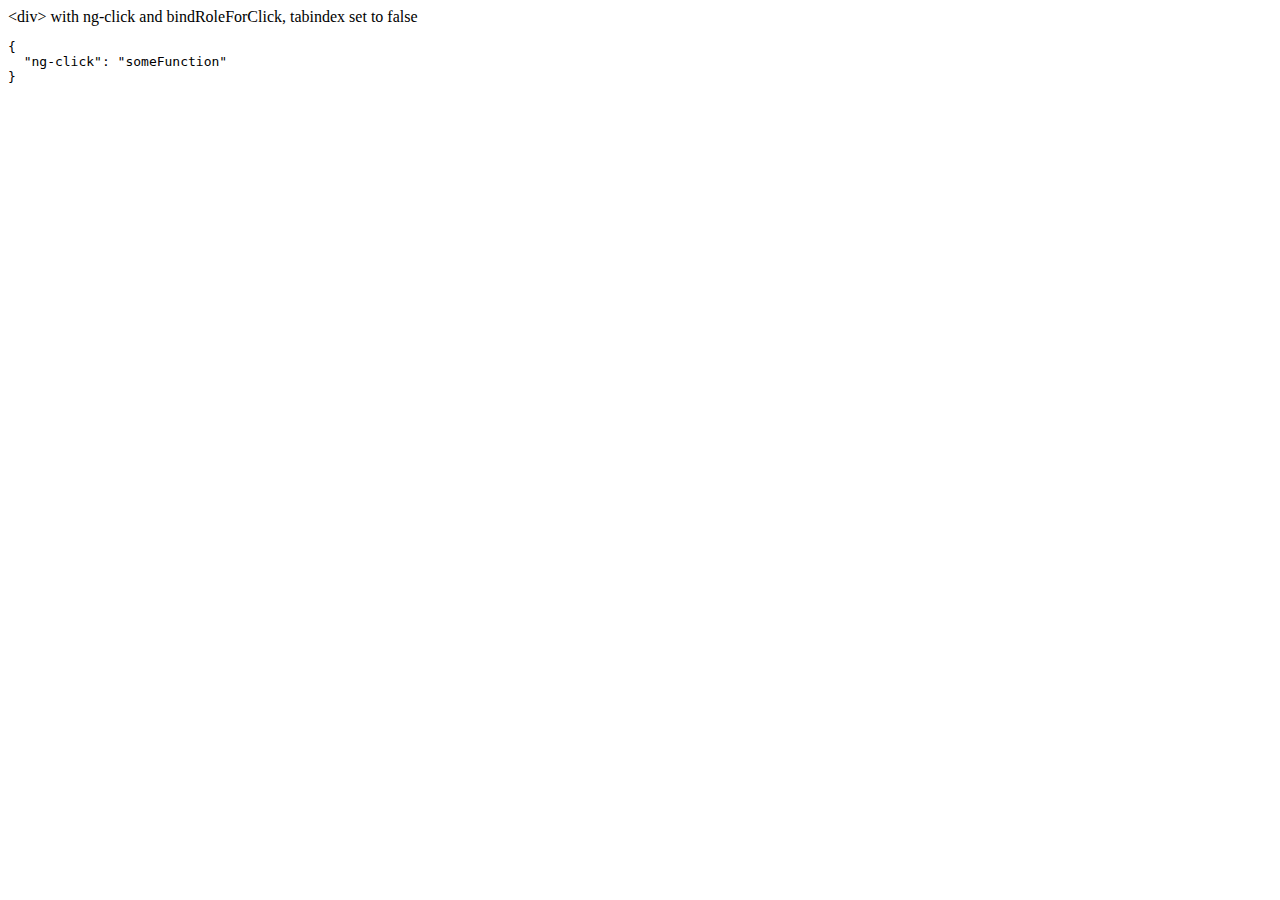
<file: src/main/resources/static/angular/docs/examples/example-accessibility-ng-click/index.html>
<!doctype html>
<html lang="en">
<head>
  <meta charset="UTF-8">
  <title>Example - example-accessibility-ng-click</title>
  

  <script src="../../../angular.min.js"></script>
  <script src="../../../angular-aria.js"></script>
  

  
</head>
<body ng-app="ngAria_ngClickExample">
   <div ng-click="someFunction" show-attrs>
   &lt;div&gt; with ng-click and bindRoleForClick, tabindex set to false
 </div>
<script>
 angular.module('ngAria_ngClickExample', ['ngAria'], function config($ariaProvider) {
   $ariaProvider.config({
     bindRoleForClick: false,
     tabindex: false
   });
 })
 .directive('showAttrs', function() {
   return function(scope, el, attrs) {
     var pre = document.createElement('pre');
     el.after(pre);
     scope.$watch(function() {
       var attrs = {};
       Array.prototype.slice.call(el[0].attributes, 0).forEach(function(item) {
         if (item.name !== 'show-attrs') {
           attrs[item.name] = item.value;
         }
       });
       return attrs;
     }, function(newAttrs, oldAttrs) {
       pre.textContent = JSON.stringify(newAttrs, null, 2);
     }, true);
   }
 });
</script>
</body>
</html>
</file>
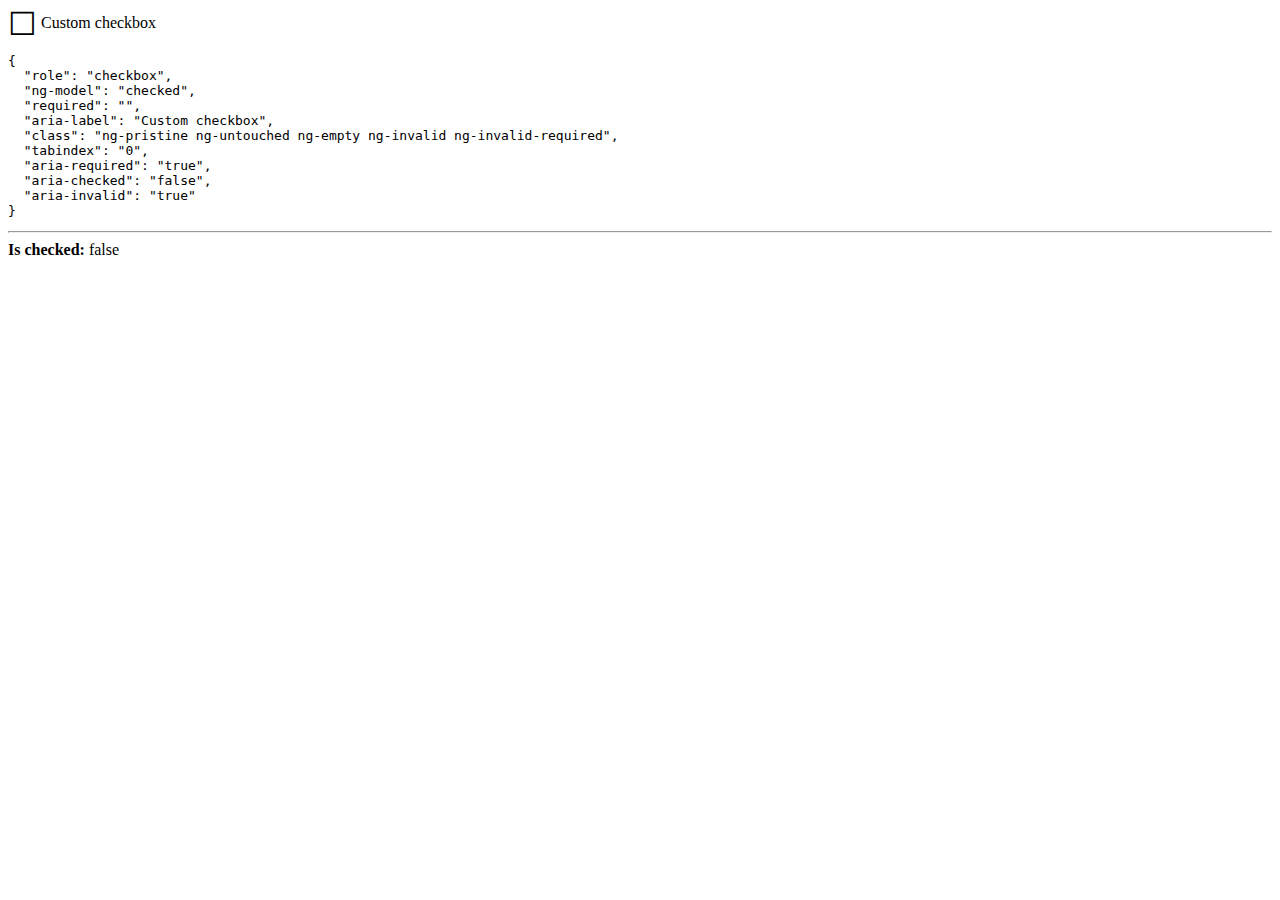
<file: src/main/resources/static/angular/docs/examples/example-accessibility-ng-model/index.html>
<!doctype html>
<html lang="en">
<head>
  <meta charset="UTF-8">
  <title>Example - example-accessibility-ng-model</title>
  <link href="style.css" rel="stylesheet" type="text/css">
  

  <script src="../../../angular.min.js"></script>
  <script src="../../../angular-aria.js"></script>
  <script src="script.js"></script>
  

  
</head>
<body ng-app="ngAria_ngModelExample">
  <form>
  <custom-checkbox role="checkbox" ng-model="checked" required
      aria-label="Custom checkbox" show-attrs>
    Custom checkbox
  </custom-checkbox>
</form>
<hr />
<b>Is checked:</b> {{ !!checked }}
</body>
</html>
</file>
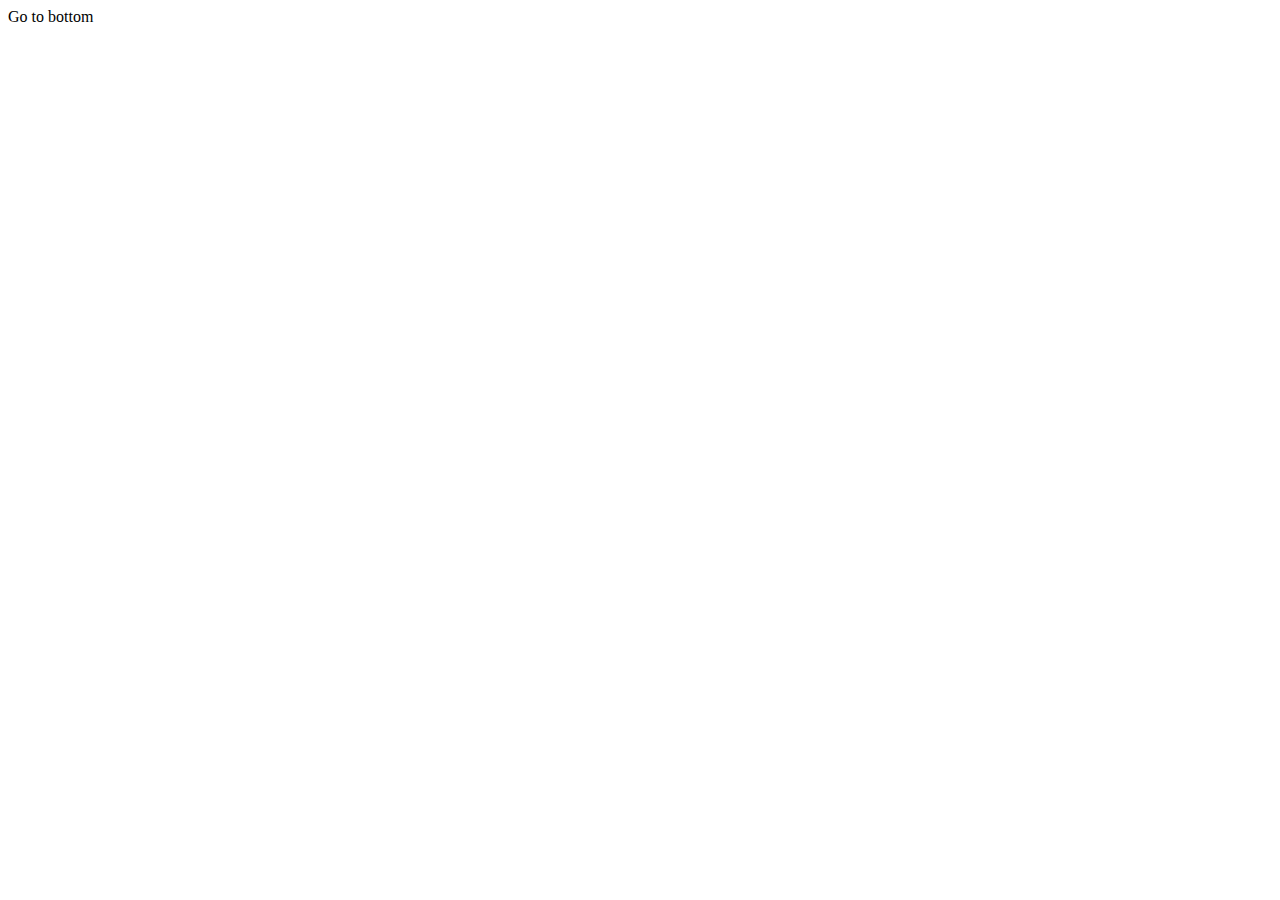
<file: src/main/resources/static/angular/docs/examples/example-anchor-scroll/index.html>
<!doctype html>
<html lang="en">
<head>
  <meta charset="UTF-8">
  <title>Example - example-anchor-scroll</title>
  <link href="style.css" rel="stylesheet" type="text/css">
  

  <script src="../../../angular.min.js"></script>
  <script src="script.js"></script>
  

  
</head>
<body ng-app="anchorScrollExample">
  <div id="scrollArea" ng-controller="ScrollController">
  <a ng-click="gotoBottom()">Go to bottom</a>
  <a id="bottom"></a> You're at the bottom!
</div>
</body>
</html>
</file>
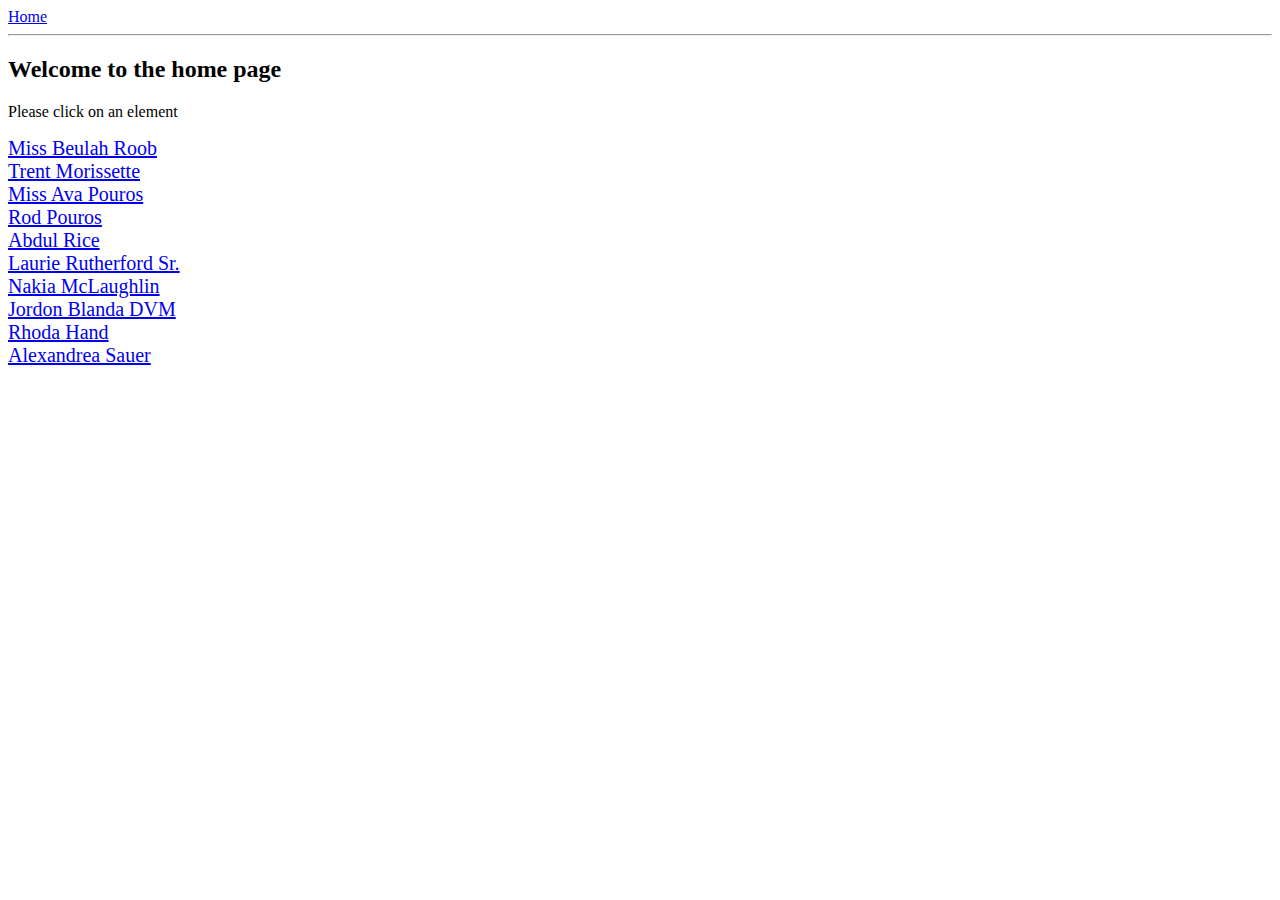
<file: src/main/resources/static/angular/docs/examples/example-anchoringExample/index.html>
<!doctype html>
<html lang="en">
<head>
  <meta charset="UTF-8">
  <title>Example - example-anchoringExample</title>
  <link href="animations.css" rel="stylesheet" type="text/css">
  

  <script src="../../../angular.min.js"></script>
  <script src="../../../angular-animate.js"></script>
  <script src="../../../angular-route.js"></script>
  <script src="script.js"></script>
  

  
</head>
<body ng-app="anchoringExample">
  <a href="#!/">Home</a>
<hr />
<div class="view-container">
  <div ng-view class="view"></div>
</div>
</body>
</html>
</file>
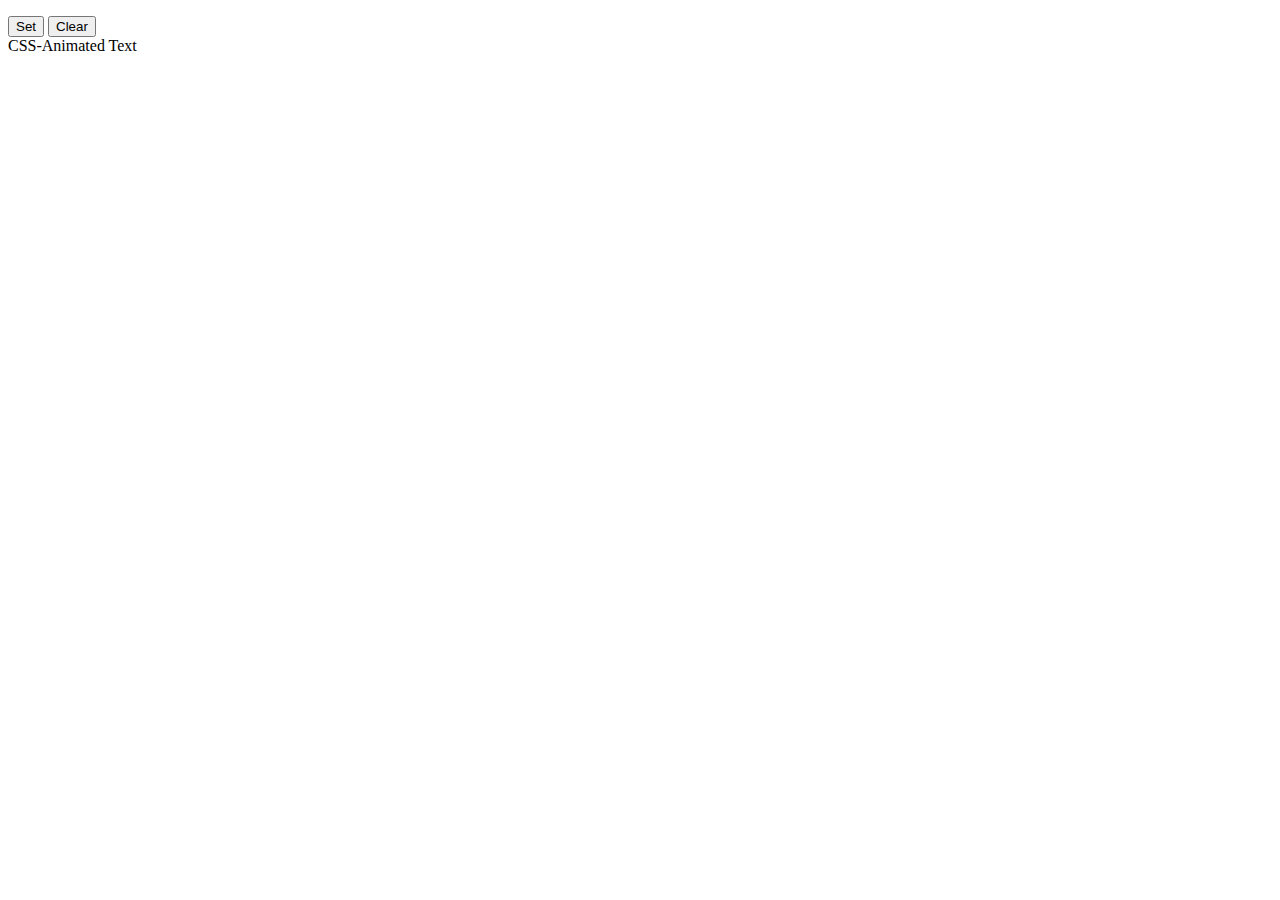
<file: src/main/resources/static/angular/docs/examples/example-animate-css-class/index.html>
<!doctype html>
<html lang="en">
<head>
  <meta charset="UTF-8">
  <title>Example - example-animate-css-class</title>
  <link href="style.css" rel="stylesheet" type="text/css">
  

  <script src="../../../angular.min.js"></script>
  <script src="../../../angular-animate.js"></script>
  

  
</head>
<body ng-app="ngAnimate">
  <p>
  <button ng-click="myCssVar='css-class'">Set</button>
  <button ng-click="myCssVar=''">Clear</button>
  <br>
  <span ng-class="myCssVar">CSS-Animated Text</span>
</p>
</body>
</html>
</file>
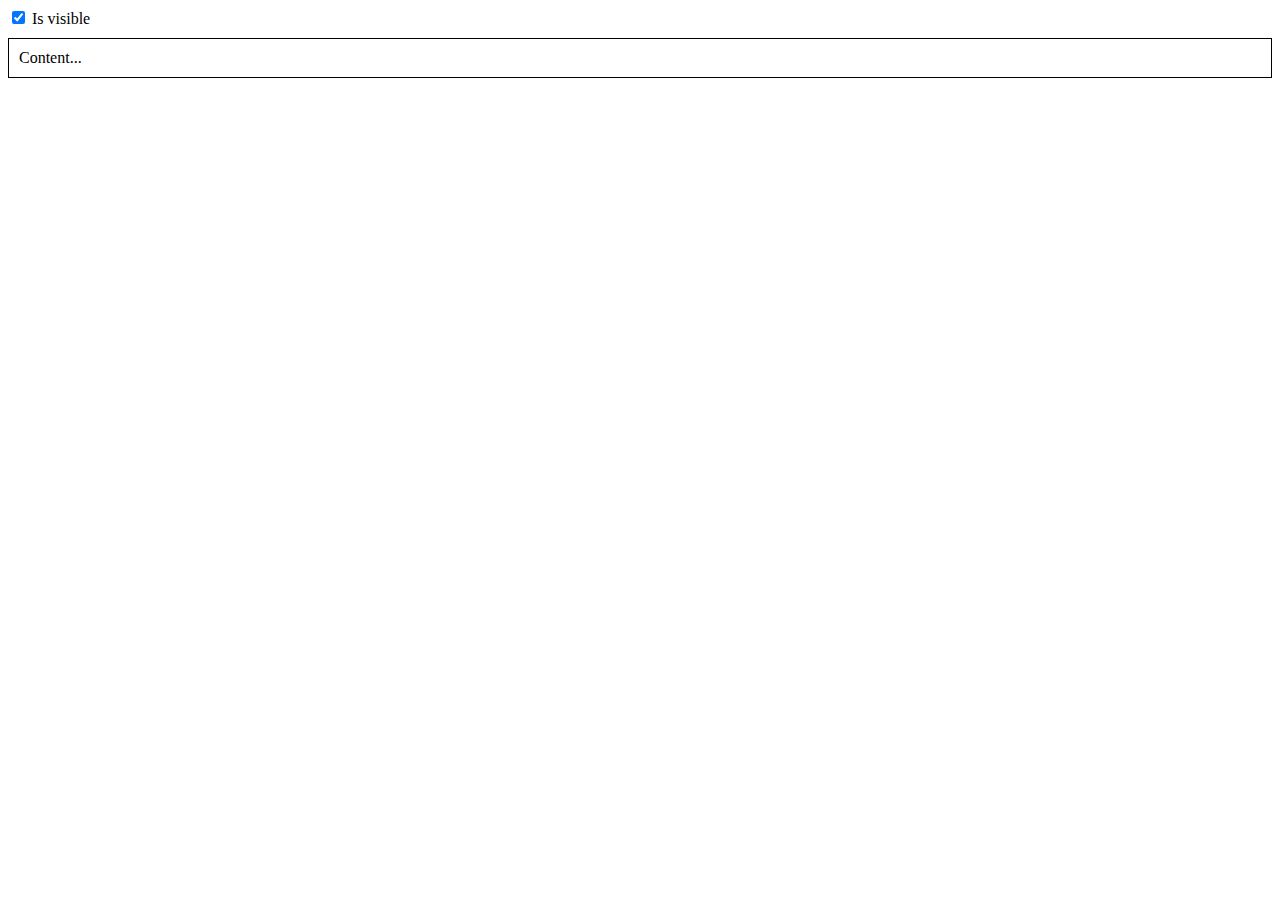
<file: src/main/resources/static/angular/docs/examples/example-animate-ng-show/index.html>
<!doctype html>
<html lang="en">
<head>
  <meta charset="UTF-8">
  <title>Example - example-animate-ng-show</title>
  <link href="animations.css" rel="stylesheet" type="text/css">
  

  <script src="../../../angular.min.js"></script>
  <script src="../../../angular-animate.js"></script>
  

  
</head>
<body ng-app="ngAnimate">
  <div ng-init="checked = true">
  <label>
    <input type="checkbox" ng-model="checked" />
    Is visible
  </label>
  <div class="content-area sample-show-hide" ng-show="checked">
    Content...
  </div>
</div>
</body>
</html>
</file>
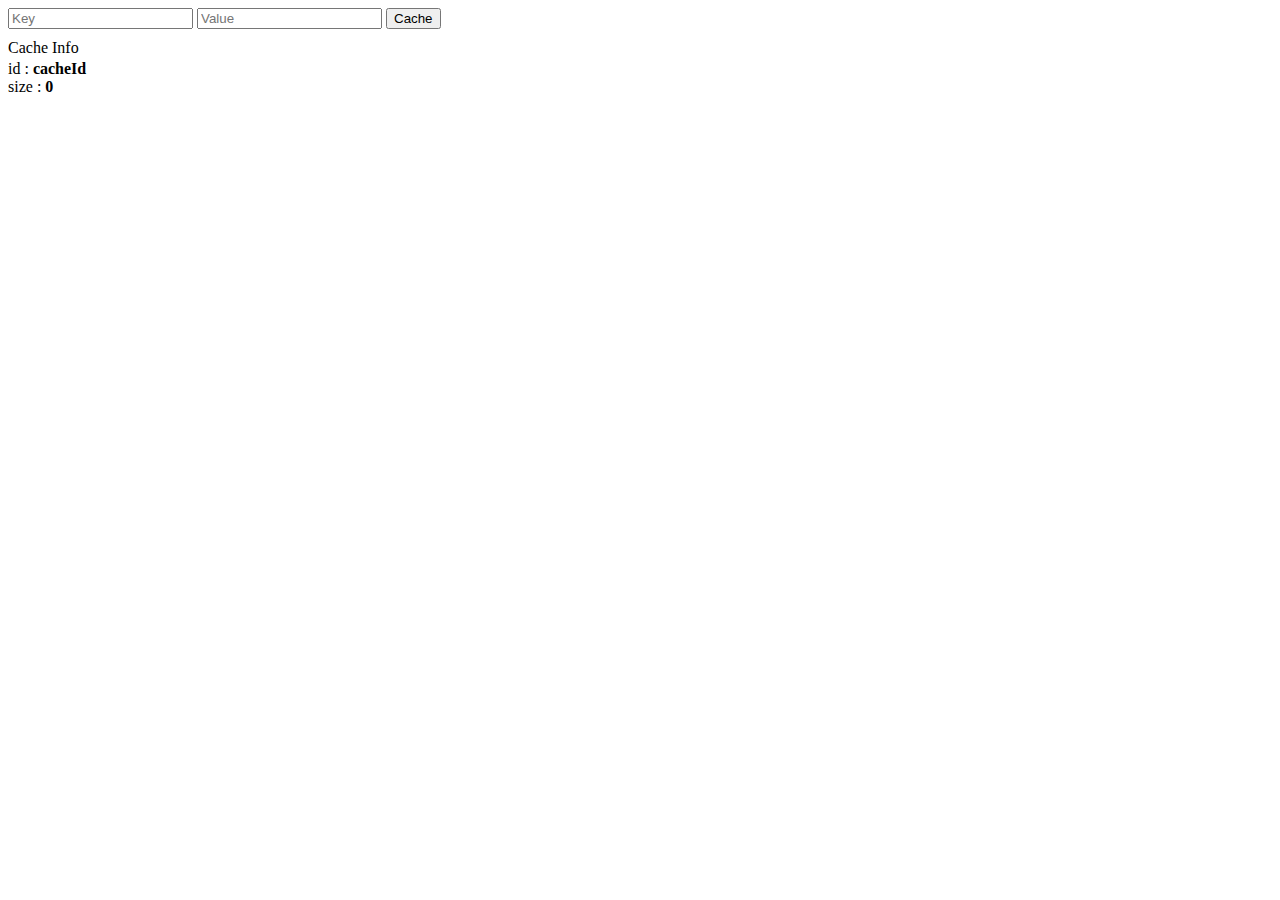
<file: src/main/resources/static/angular/docs/examples/example-cache-factory/index.html>
<!doctype html>
<html lang="en">
<head>
  <meta charset="UTF-8">
  <title>Example - example-cache-factory</title>
  <link href="style.css" rel="stylesheet" type="text/css">
  

  <script src="../../../angular.min.js"></script>
  <script src="script.js"></script>
  

  
</head>
<body ng-app="cacheExampleApp">
  <div ng-controller="CacheController">
  <input ng-model="newCacheKey" placeholder="Key">
  <input ng-model="newCacheValue" placeholder="Value">
  <button ng-click="put(newCacheKey, newCacheValue)">Cache</button>

  <p ng-if="keys.length">Cached Values</p>
  <div ng-repeat="key in keys">
    <span ng-bind="key"></span>
    <span>: </span>
    <b ng-bind="cache.get(key)"></b>
  </div>

  <p>Cache Info</p>
  <div ng-repeat="(key, value) in cache.info()">
    <span ng-bind="key"></span>
    <span>: </span>
    <b ng-bind="value"></b>
  </div>
</div>
</body>
</html>
</file>
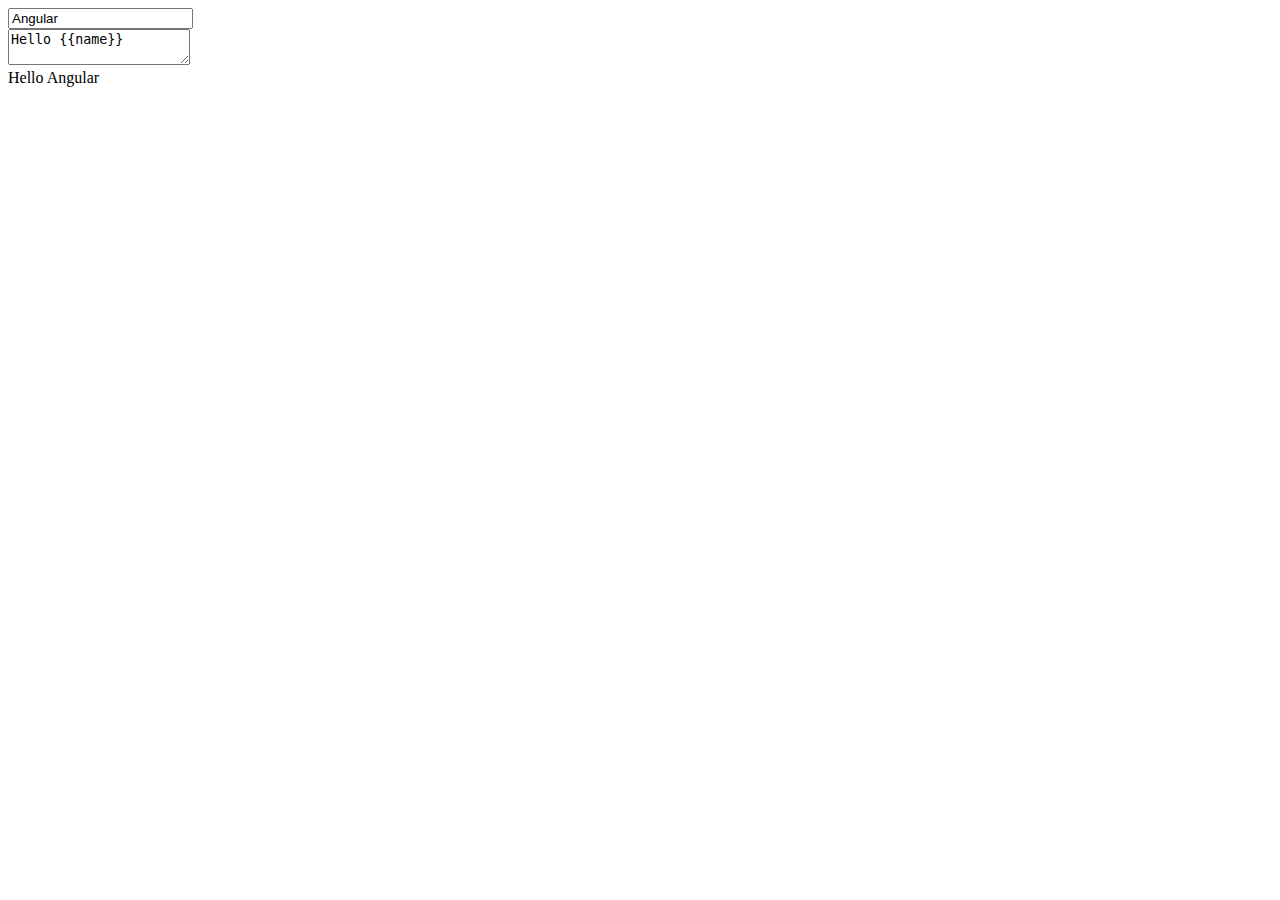
<file: src/main/resources/static/angular/docs/examples/example-compile/index.html>
<!doctype html>
<html lang="en">
<head>
  <meta charset="UTF-8">
  <title>Example - example-compile</title>
  

  <script src="../../../angular.min.js"></script>
  

  
</head>
<body ng-app="compileExample">
  <script>
  angular.module('compileExample', [], function($compileProvider) {
    // configure new 'compile' directive by passing a directive
    // factory function. The factory function injects the '$compile'
    $compileProvider.directive('compile', function($compile) {
      // directive factory creates a link function
      return function(scope, element, attrs) {
        scope.$watch(
          function(scope) {
             // watch the 'compile' expression for changes
            return scope.$eval(attrs.compile);
          },
          function(value) {
            // when the 'compile' expression changes
            // assign it into the current DOM
            element.html(value);

            // compile the new DOM and link it to the current
            // scope.
            // NOTE: we only compile .childNodes so that
            // we don't get into infinite loop compiling ourselves
            $compile(element.contents())(scope);
          }
        );
      };
    });
  })
  .controller('GreeterController', ['$scope', function($scope) {
    $scope.name = 'Angular';
    $scope.html = 'Hello {{name}}';
  }]);
</script>
<div ng-controller="GreeterController">
  <input ng-model="name"> <br/>
  <textarea ng-model="html"></textarea> <br/>
  <div compile="html"></div>
</div>
</body>
</html>
</file>
<file: src/main/resources/static/angular/docs/examples/example-accessibility-ng-model/style.css>
custom-checkbox {
  cursor: pointer;
  display: inline-block;
}

custom-checkbox .icon:before {
  content: '\2610';
  display: inline-block;
  font-size: 2em;
  line-height: 1;
  speak: none;
  vertical-align: middle;
}

custom-checkbox.checked .icon:before {
  content: '\2611';
}
</file>
<file: src/main/resources/static/angular/docs/examples/example-anchor-scroll/style.css>
#scrollArea {
  height: 280px;
  overflow: auto;
}

#bottom {
  display: block;
  margin-top: 2000px;
}
</file>
<file: src/main/resources/static/angular/docs/examples/example-animate-css-class/style.css>
.css-class-add, .css-class-remove {
  transition: all 0.5s cubic-bezier(0.250, 0.460, 0.450, 0.940);
}

.css-class,
.css-class-add.css-class-add-active {
  color: red;
  font-size: 3em;
}

.css-class-remove.css-class-remove-active {
  font-size: 1em;
  color: black;
}
</file>
<file: src/main/resources/static/angular/docs/examples/example-animate-ng-show/animations.css>
.content-area {
  border: 1px solid black;
  margin-top: 10px;
  padding: 10px;
}

.sample-show-hide {
  transition: all linear 0.5s;
}
.sample-show-hide.ng-hide {
  opacity: 0;
}
</file>
<file: src/main/resources/static/angular/docs/examples/example-cache-factory/style.css>
p {
  margin: 10px 0 3px;
}
</file>
<file: src/main/resources/static/angular/docs/examples/example-anchoringExample/animations.css>
.record {
  display:block;
  font-size:20px;
}
.profile {
  background:black;
  color:white;
  font-size:100px;
}
.view-container {
  position:relative;
}
.view-container > .view.ng-animate {
  position:absolute;
  top:0;
  left:0;
  width:100%;
  min-height:500px;
}
.view.ng-enter, .view.ng-leave,
.record.ng-anchor {
  transition:0.5s linear all;
}
.view.ng-enter {
  transform:translateX(100%);
}
.view.ng-enter.ng-enter-active, .view.ng-leave {
  transform:translateX(0%);
}
.view.ng-leave.ng-leave-active {
  transform:translateX(-100%);
}
.record.ng-anchor-out {
  background:red;
}
</file>
